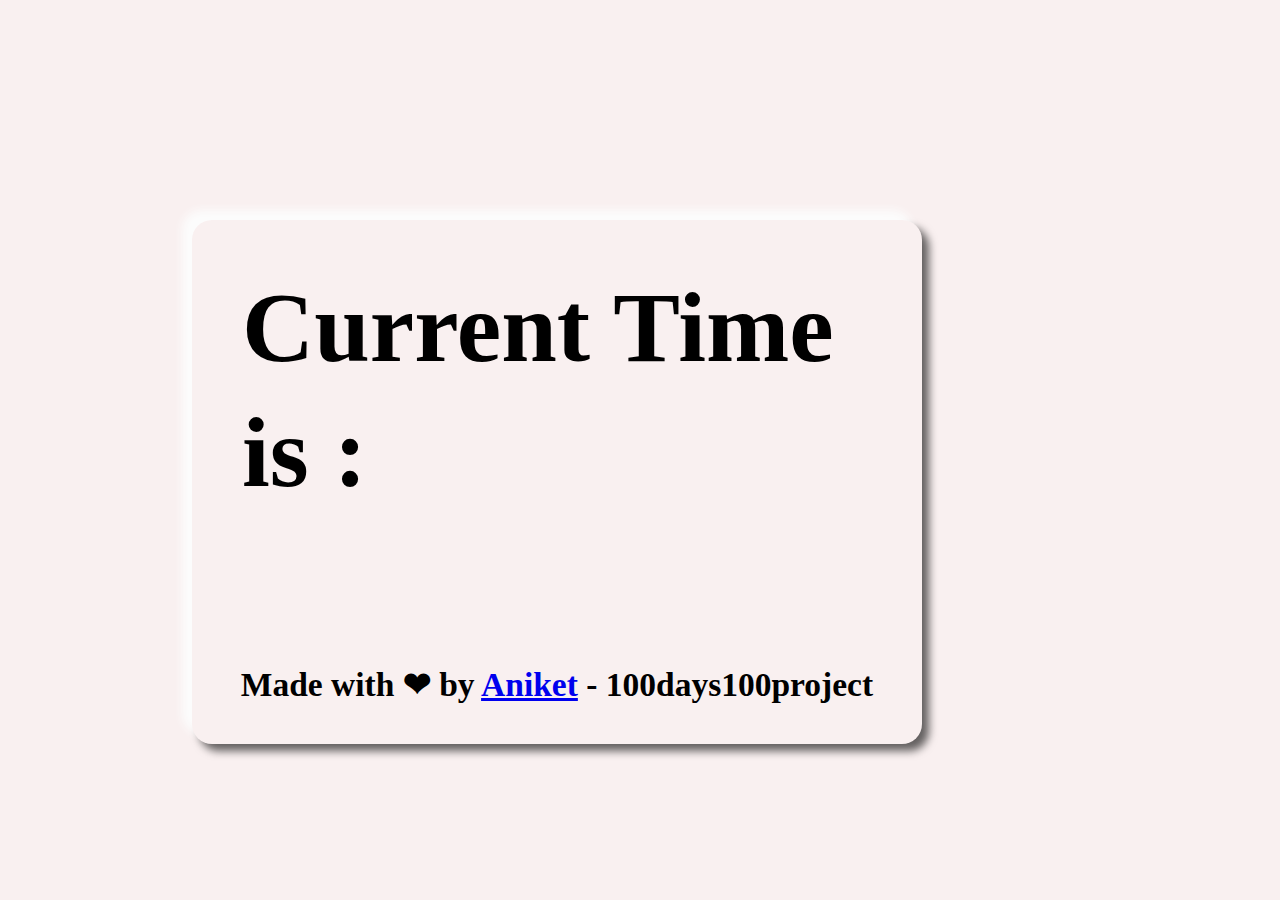
<file: Day001/DIGITAL-CLOCK/index.html>
<!DOCTYPE html>
<html lang="en">
<head>
    <meta charset="UTF-8">
    <meta http-equiv="X-UA-Compatible" content="IE=edge">
    <meta name="viewport" content="width=device-width, initial-scale=1.0">
    <title>DIGITAL CLOCK</title>
    <link href="https://cdn.jsdelivr.net/npm/bootstrap@5.2.2/dist/css/bootstrap.min.css" rel="stylesheet" integrity="sha384-Zenh87qX5JnK2Jl0vWa8Ck2rdkQ2Bzep5IDxbcnCeuOxjzrPF/et3URy9Bv1WTRi" crossorigin="anonymous">
    <link href='https://fonts.googleapis.com/css?family=Orbitron' rel='stylesheet' type='text/css'>
</head>

<style>
    
    *{
        margin: 0;
        padding: 0;
        background-color: rgb(249, 240, 240);
    }

    /* @font-face
    {
        font-family:'digital-clock-font';
        src: url('put_the_location_to_your_font.ttf or .otf');
    } */
    .clock-body{
        height: auto;
        width: 685px;
        padding: 40px 40px 40px 40px;
        margin-top: 200px;
        margin-left: 450px;
        position:absolute;
        font-size: 3.125rem;
        border-radius: 20px;
        box-shadow: -10px -10px 8px rgb(252, 252, 252),7px 7px 8px rgba(0, 0, 0, 0.599);
        
    }

    .clock-body:hover{
        box-shadow: -10px -10px 8px rgb(252, 252, 252),14px 14px 8px rgba(0, 0, 0, 0.599);
        transition: 0.8s ease;
    }
    .container1{
        text-align: left;
        padding: 10px;
    }
    .container2
    {
        text-align: left;
    }
    #time,#date{
       /* font-size: larger; */
       text-align: center;
    }

    .love{
        padding-top: 30px;
        padding-bottom: 0px;
        text-align: center;
    }

    @media(max-width:250px){
      .clock-body
       { 
        margin-top: 150px;
        margin-left: 0px;
        width: 450px;
        text-align: left;
       }
    }

     @media(min-width:251px) and (max-width:450px){
      .clock-body
       { 
        margin-top: 210px;
        margin-left: 0px;
        width: 500px;
        text-align: left;
       }
    }

    @media(min-width:451px) and (max-width:800px){
      .clock-body
       { 
        margin-top: 220px;
        margin-left: 0px;
        width: 600px;
        text-align: left;
       }
    }

   @media(min-width:801px) and (max-width:1000px){
      .clock-body
       { 
        margin-top: 220px;
        margin-left: 50px;
        width: 650px;
        text-align: left;
       }
    }

     @media(min-width:1001px) and (max-width:1500px){
      .clock-body
       { 
        margin-top: 220px;
        margin-left: 15%;
        width: 650px;
        text-align: left;
       }
    }

</style>

<body>

    <div class="clock-body">
        <div class="container1">
            <h1>Current Time is :&nbsp; <b style="font-family: 'Orbitron', sans-serif" id="time"></b></h1>
        </div>

        <div class="container2">
            <h1>&nbsp;<b style="text-align: center" id="date"></b> </h1>
        </div>

        <h6 class="love">Made with ❤ by <a href="https://github.com/aniketsinha2002">Aniket</a> - 100days100project</h6>
        
    </div>


    <script src="https://cdn.jsdelivr.net/npm/bootstrap@5.2.2/dist/js/bootstrap.bundle.min.js" integrity="sha384-OERcA2EqjJCMA+/3y+gxIOqMEjwtxJY7qPCqsdltbNJuaOe923+mo//f6V8Qbsw3" crossorigin="anonymous"></script>

</body>

<script>

    let date;
    let time;
    let a;
    const options = { weekday: 'long', year: 'numeric', month: 'long', day:'numeric' };

    setInterval(() => {

    a = new Date();

    date = a.toLocaleDateString(undefined,options);
    time = a.getHours() + ' : ' + a.getMinutes() + ' : ' + a.getSeconds();

    document.getElementById('time').innerHTML=time;
    document.getElementById('date').innerHTML=date;

    }, 1000);

</script>

</html>
</file>
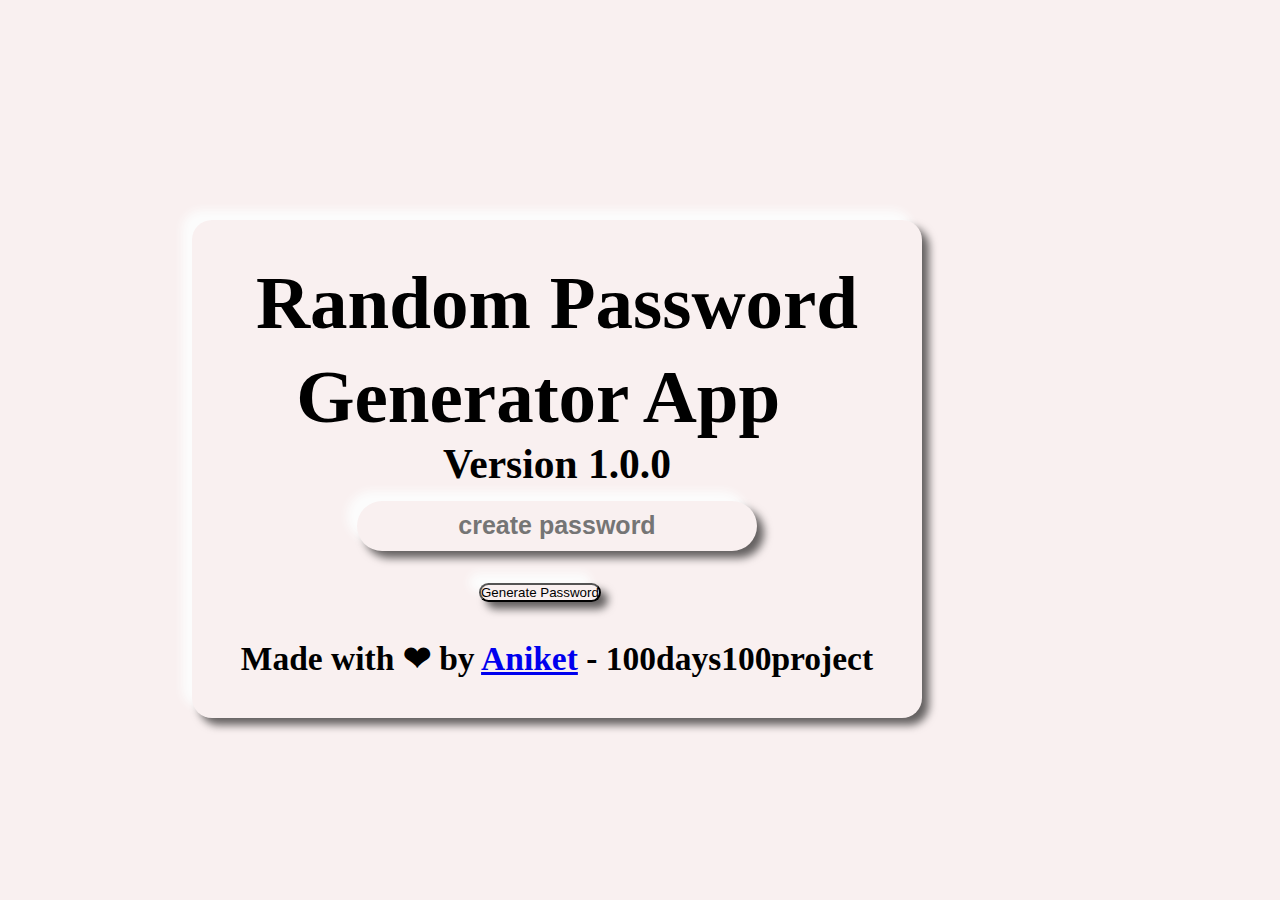
<file: Day002/PASSWORD-GENERATOR-V1/index.html>
<!DOCTYPE html>
<html lang="en">
<head>
    <meta charset="UTF-8">
    <meta http-equiv="X-UA-Compatible" content="IE=edge">
    <meta name="viewport" content="width=device-width, initial-scale=1.0">
    <title>PASSWORD GENERATOR</title>
    <link href="https://cdn.jsdelivr.net/npm/bootstrap@5.2.2/dist/css/bootstrap.min.css" rel="stylesheet" integrity="sha384-Zenh87qX5JnK2Jl0vWa8Ck2rdkQ2Bzep5IDxbcnCeuOxjzrPF/et3URy9Bv1WTRi" crossorigin="anonymous">
    <link href='https://fonts.googleapis.com/css?family=Orbitron' rel='stylesheet' type='text/css'>
    <link rel="stylesheet" href="style.css">
</head>
<body>

    <div class="password-body">
        <div class="container1">
            <h2>Random Password Generator App &nbsp; <b style="font-family: 'Orbitron', sans-serif" id="time"></b></h2>
            <h5>Version 1.0.0</h5>
        </div>

        <div class="container2">
            <input type="text" placeholder="create password" id="password" style="color: rgb(214, 19, 149); font-weight: bolder;">
        </div>

        <button class="btn" onclick="getPassword()">Generate Password</button>

        <h6 class="love">Made with ❤ by <a href="https://github.com/aniketsinha2002">Aniket</a> - 100days100project</h6>
        
    </div>
    <script src="main.js"></script>
</body>

</html>
</file>
<file: Day002/PASSWORD-GENERATOR-V1/style.css>
*{
        margin: 0;
        padding: 0;
        background-color: rgb(249, 240, 240);
    }

    /* @font-face
    {
        font-family:'digital-password-font';
        src: url('put_the_location_to_your_font.ttf or .otf');
    } */
    .password-body{
        height: auto;
        width: 670px;
        padding: 40px 40px 40px 40px;
        margin-top: 170px;
        margin-left: 430px;
        position:absolute;
        font-size: 3.125rem;
        border-radius: 20px;
        box-shadow: -10px -10px 8px rgb(252, 252, 252),7px 7px 8px rgba(0, 0, 0, 0.599);
        
    }

    .password-body:hover{
        box-shadow: -10px -10px 8px rgb(252, 252, 252),14px 14px 8px rgba(0, 0, 0, 0.599);
        transition: 0.8s ease;
    }
    .container1{
        text-align: center;
    }
    .container2
    {
        text-align: center;
    }
    #time,#date{
       /* font-size: larger; */
       text-align: center;
    }

    .love{
        padding-top: 30px;
        padding-bottom: 0px;
        text-align: center;
    }

    #password{
        border: none;
        border-radius: 50px;
        text-align: center;
        height: 50px;
        width: 550px;
        font-size: 25px;
        box-shadow: -10px -10px 8px rgb(252, 252, 252),7px 7px 8px rgba(0, 0, 0, 0.599);
    }

    .btn{
        position: relative;
        margin-left: 38%;
        box-shadow: -10px -10px 8px rgb(252, 252, 252),7px 7px 8px rgba(0, 0, 0, 0.599);
        border-radius: 20px;
    }

    .btn:hover{
        background-color: rgb(221, 214, 214);
         box-shadow: -10px -10px 8px rgb(252, 252, 252),7px 7px 8px rgba(0, 0, 0, 0.599);
         transition: 0.5s ease;
    }

    @media(max-width:250px){
      .password-body
       { 
        margin-top: 150px;
        margin-left: 0px;
        width: 450px;
       }
       #password{
        width: 400px;
        margin-left: 0;
     }
    }

     @media(min-width:251px) and (max-width:450px){
      .password-body
       { 
        margin-top: 210px;
        margin-left: 0px;
        width: 500px;
        }
       #password{
        width: 400px;
        margin-left: 0;
     }
    }

    @media(min-width:451px) and (max-width:800px){
      .password-body
       { 
        margin-top: 220px;
        margin-left: 0px;
        width: 600px;
        }
       #password{
        width: 400px;
        margin-left: 0;
     }
    }

   @media(min-width:801px) and (max-width:1000px){
      .password-body
       { 
        margin-top: 220px;
        margin-left: 50px;
        width: 650px;
        }
       #password{
        width: 400px;
        margin-left: 0;
     }
    }

     @media(min-width:1001px) and (max-width:1500px){
      .password-body
       { 
        margin-top: 220px;
        margin-left: 15%;
        width: 650px;
        }
       #password{
        width: 400px;
        margin-left: 0;
     }
    }
</file>
